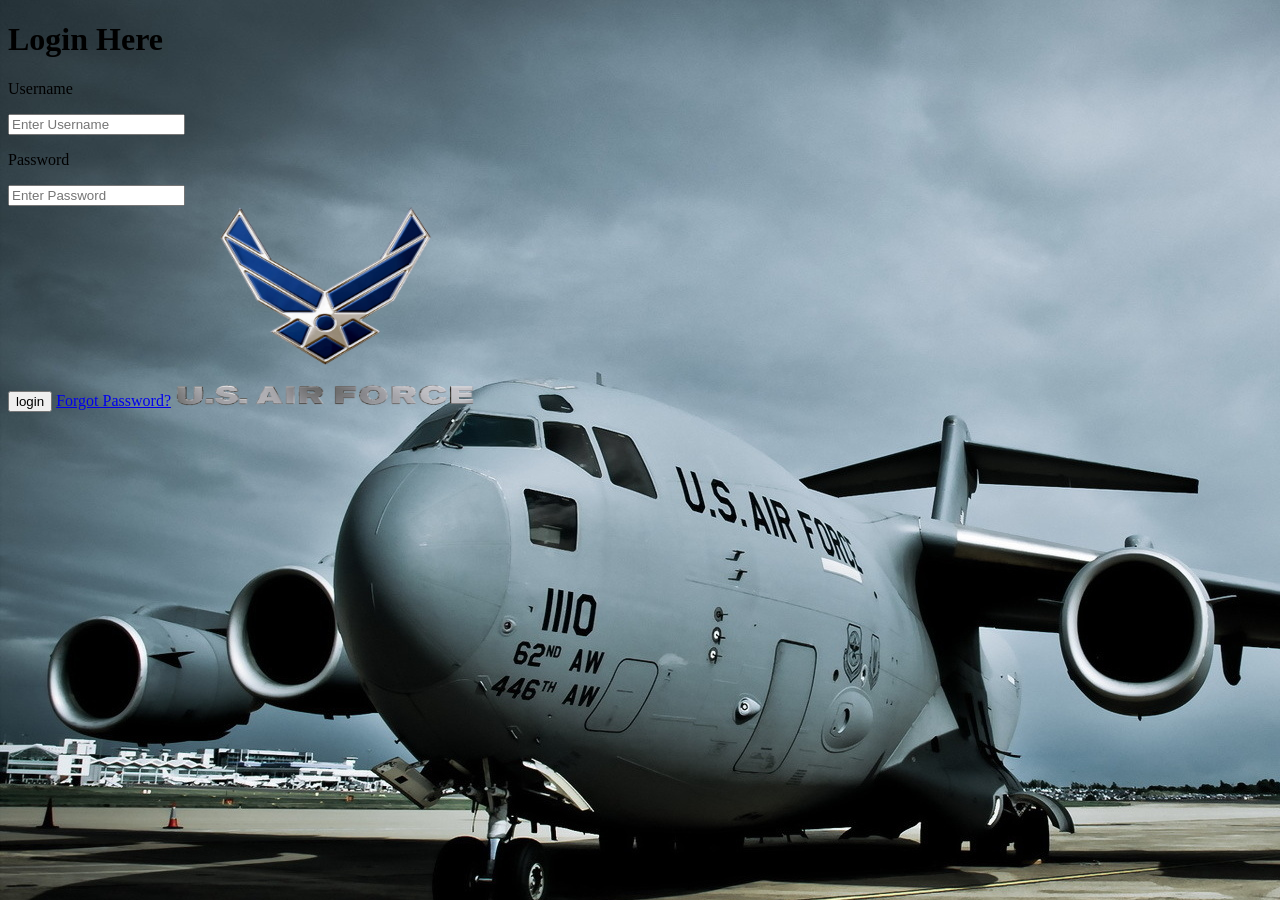
<file: index.html>
<!DOCTYPE html>
<html>
    <head>
        <title>Billet Trading Login</title>
        <link rel="stylesheet" type="text/css" href="./css/style.css">
        <body>
            <div class="loginbox">
                <h1>Login Here</h1>
                <form action="./scripts/login.php" method="POST">
                    <p>Username</p>
                    <input type="text" id="user" name="user" placeholder="Enter Username">
                    <p>Password</p>
                    <input type="password" id="pass" name="pass" placeholder="Enter Password"><br>
                    <input type="submit" id="submit" value="login">
                    <a href="#">Forgot Password?</a>
                    <img src="./img/content/USAF_logo.png" width="300" height="200">
                    
                </form>
            </div>

        </body>
    
    </head>
</html>
</file>
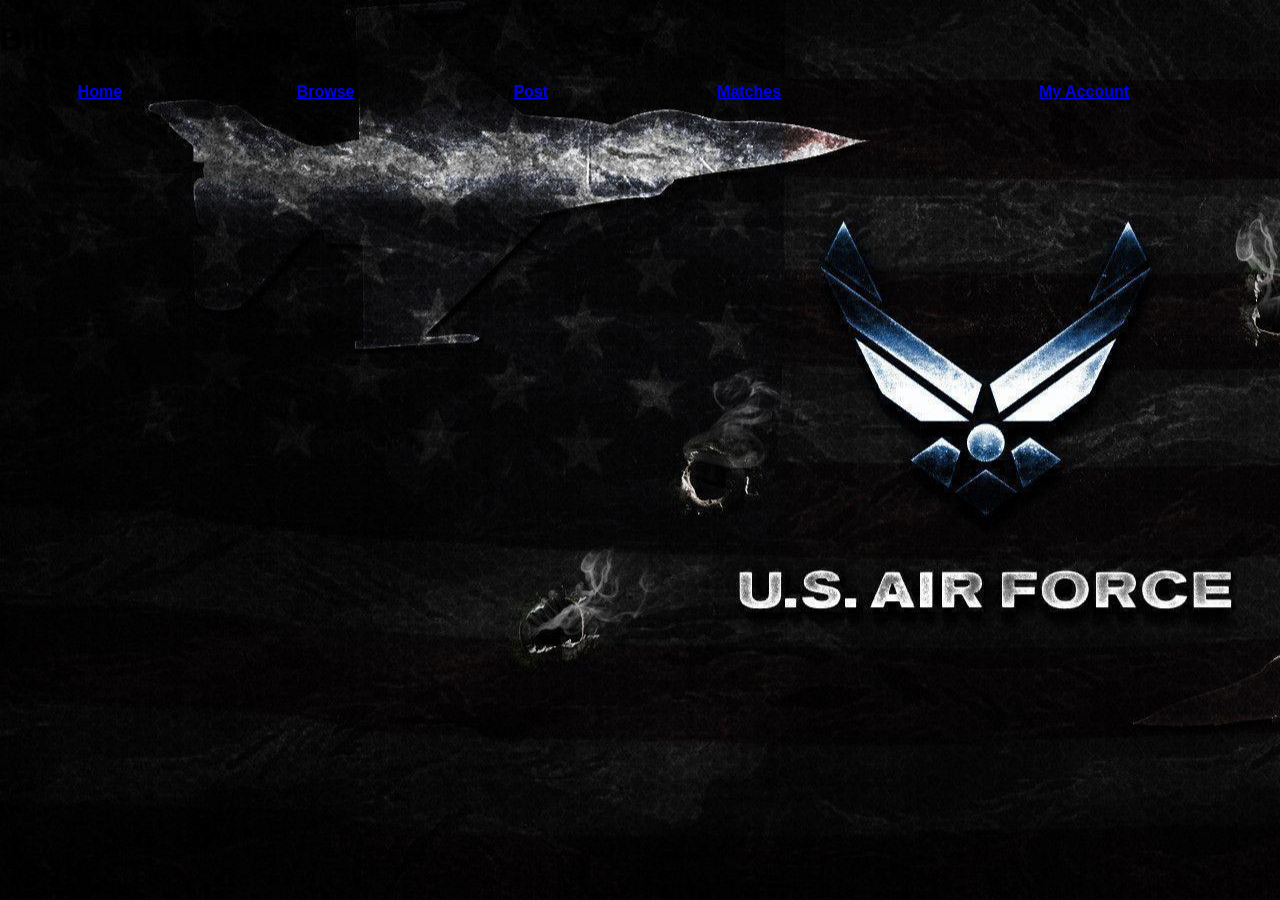
<file: resources/templates/header.html>
<!DOCTYPE html>
<html lang="en">
    <head>
            <meta http-equiv="Content-Type" content="text/html; charset=utf-8">
            <title>Billet Trading</title>
            <link rel="stylesheet" type="text/css" href="../../css/header.css">
    </head>
    
    <body>
            <div class="header">
                    <h1>Billet Trading Home</h1>
                    <table style="width:100%">
                            <tr>
                              <th><a href="#">Home</a></th>
                              <th><a href="#">Browse</a></th>
                              <th><a href="#">Post</a></th>
                              <th><a href="#">Matches</a></th>
                              <th><a href="#">My Account</a></th>
                            </tr>
                    </table>
            </div>              
    </body>

</html>
</file>
<file: css/style.css>
body{
    background: url(../img/content/index_bg.jpg);
}


.myform input{
    display: flex;
    text-align: center;
    margin: 0 auto
}
.myform input[type='submit']{
    width: 80%
}
</file>
<file: css/header.css>
body{
    margin: 0;
    padding: 0;
    background: url(../../img/content/usaf_wallpaper.jpg);
    width: 100%;
    height: auto;
    background-position-y: -13ch;
    font-family: sans-serif;
    background-repeat: no-repeat;
}
</file>
